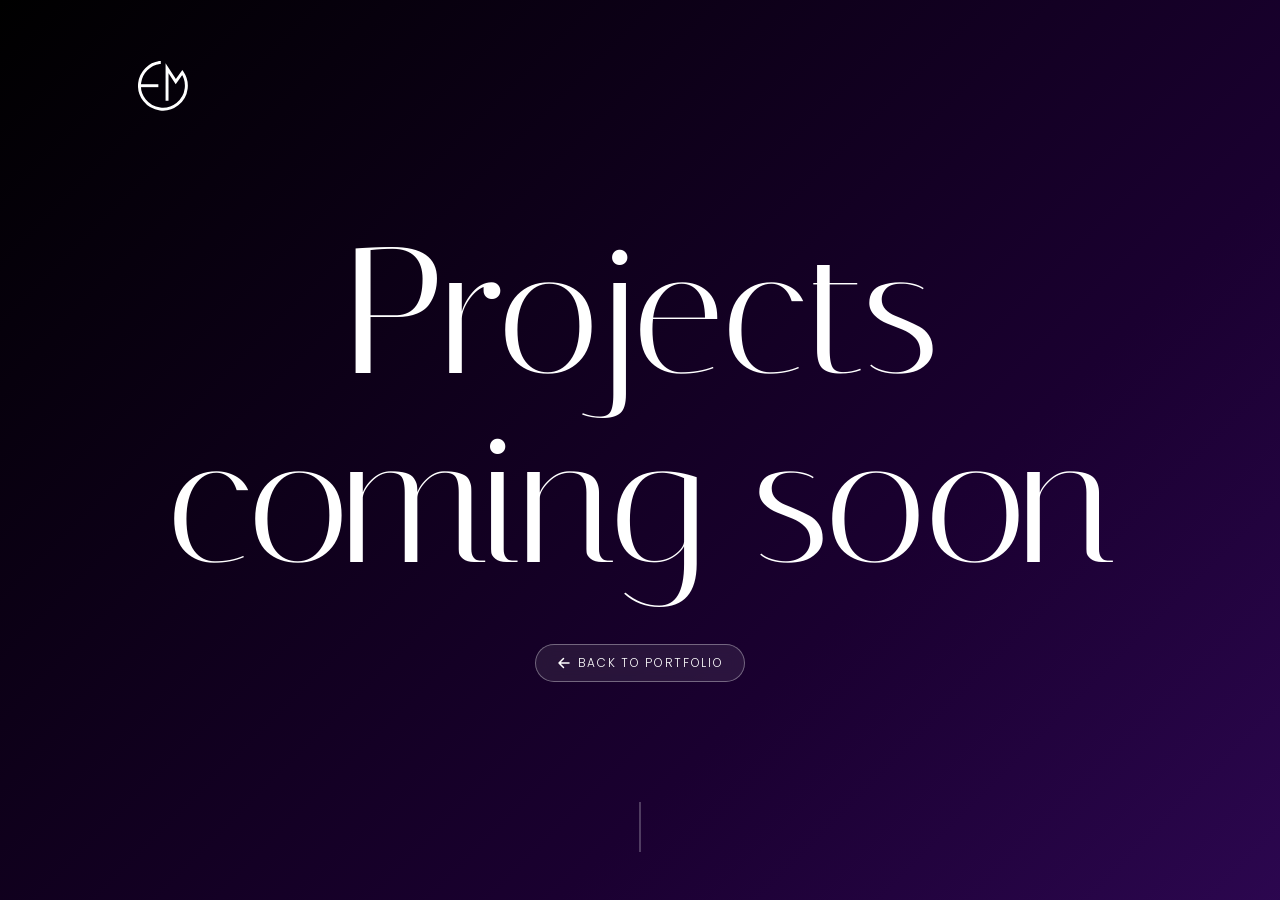
<file: coming-soon.html>
<!DOCTYPE html>
<html lang="en">
<head>
  <meta charset="UTF-8">
  <meta name="viewport" content="width=device-width, initial-scale=1.0">
  <title>Emily McBurney</title>
  <link rel="preconnect" href="https://fonts.googleapis.com">
  <link rel="preconnect" href="https://fonts.gstatic.com" crossorigin>
  <link href="https://fonts.googleapis.com/css2?family=Italiana&family=Poppins:wght@300;400&display=swap" rel="stylesheet">
  <style>
    *, *::before, *::after { box-sizing: border-box; margin: 0; padding: 0; }

    @keyframes gradientShift {
      0%   { background-position: 0% 50%; }
      50%  { background-position: 100% 50%; }
      100% { background-position: 0% 50%; }
    }

    @keyframes fadeSlideUp {
      from { opacity: 0; transform: translate3d(0, 60px, 0); }
      to   { opacity: 1; transform: translate3d(0, 0, 0); }
    }

    @keyframes fadeIn {
      from { opacity: 0; }
      to   { opacity: 1; }
    }

    @keyframes scrollLine {
      0%   { transform: translateY(0%);   opacity: 1; }
      60%  { transform: translateY(100%); opacity: 0; }
      61%  { transform: translateY(-100%); opacity: 0; }
      100% { transform: translateY(0%);   opacity: 1; }
    }

    body {
      background: linear-gradient(135deg, #000000, #1a0030, #3d0d6e, #7b1fa2, #c2185b, #1a0030, #000000);
      background-size: 400% 400%;
      animation: gradientShift 12s ease infinite;
      color: #fff;
      font-family: 'Poppins', sans-serif;
      font-weight: 300;
      min-height: 100vh;
      display: flex;
      flex-direction: column;
      align-items: center;
      justify-content: center;
      overflow: hidden;
    }

    .logo {
      position: fixed;
      top: clamp(1rem, 4vw, 50px);
      left: clamp(1.5rem, 8.8em, 10vw);
      text-decoration: none;
      color: #fff;
      line-height: 0;
      display: block;
      width: 70px;
      padding: 11px 10px 10px;
      border-radius: 90px;
      overflow: visible;
      opacity: 0;
      animation: fadeIn 0.8s ease 0.2s forwards;
    }
    .logo svg {
      width: 50px;
      height: 50px;
      display: block;
    }

    .back-btn {
      display: inline-flex;
      align-items: center;
      gap: 0.6em;
      margin-top: 3rem;
      padding: 0.75em 1.75em;
      border: 1px solid rgba(255,255,255,0.35);
      border-radius: 100px;
      font-family: 'Poppins', sans-serif;
      font-size: 0.75rem;
      font-weight: 300;
      letter-spacing: 0.14em;
      text-transform: uppercase;
      color: #fff;
      text-decoration: none;
      backdrop-filter: blur(8px);
      background: rgba(255,255,255,0.08);
      transition: background 0.25s, border-color 0.25s;
      opacity: 0;
      animation: fadeIn 0.8s ease 0.85s forwards;
    }
    .back-btn:hover {
      background: rgba(255,255,255,0.18);
      border-color: rgba(255,255,255,0.7);
    }
    .back-btn svg {
      width: 14px;
      height: 14px;
      flex-shrink: 0;
    }

    .content {
      text-align: center;
      padding: 2rem;
    }

    /* Clip each line so it slides up into view */
    .line-wrap {
      overflow: hidden;
      display: block;
      padding-bottom: 0.15em;
      margin-bottom: -0.15em;
    }

    h1 {
      font-family: 'Italiana', sans-serif;
      font-weight: 400;
      font-size: clamp(3rem, 15vw, 180px);
      line-height: 1.05;
      letter-spacing: -0.01em;
    }

    h1 .l1 {
      display: block;
      opacity: 0;
      transform: translate3d(0, 100%, 0);
      animation: fadeSlideUp 1s cubic-bezier(0.16, 1, 0.3, 1) 0.3s forwards;
    }
    h1 .l2 {
      display: block;
      opacity: 0;
      transform: translate3d(0, 100%, 0);
      animation: fadeSlideUp 1s cubic-bezier(0.16, 1, 0.3, 1) 0.55s forwards;
    }

    /* Scroll indicator */
    .scroll-indicator {
      position: fixed;
      bottom: 3rem;
      left: 50%;
      transform: translateX(-50%);
      display: flex;
      flex-direction: column;
      align-items: center;
      gap: 0.5rem;
      opacity: 0;
      animation: fadeIn 1s ease 1.2s forwards;
    }
    .scroll-text {
      font-size: 0.65rem;
      letter-spacing: 0.2em;
      text-transform: uppercase;
      color: rgba(255,255,255,0.4);
    }
    .scroll-line-wrap {
      width: 1px;
      height: 50px;
      background: rgba(255,255,255,0.15);
      overflow: hidden;
      position: relative;
    }
    .scroll-line-inner {
      position: absolute;
      top: 0; left: 0;
      width: 100%;
      height: 100%;
      background: rgba(255,255,255,0.7);
      animation: scrollLine 2s ease-in-out 1.5s infinite;
    }
  </style>
</head>
<body>
  <a href="index.html" class="logo" aria-label="home">
    <svg viewBox="0 0 68 68" fill="none" xmlns="http://www.w3.org/2000/svg" width="40" height="40">
      <path d="M31.0003 2.01C29.4903 1.99 29.8003 1.97 28.3403 2.18" stroke="currentColor" stroke-width="4" stroke-miterlimit="10"></path>
      <path d="M29.4305 2C15.4805 3.96 4.03047 15.07 2.24047 29.72C0.100466 47.2 12.5405 63.1 30.0205 65.23C47.5005 67.36 63.4005 54.92 65.5405 37.44C66.5105 29.47 64.4505 21.82 60.2705 15.66L51.3605 28.1L39.5005 9.75V54" stroke="currentColor" stroke-width="4" stroke-miterlimit="10"></path>
      <path d="M1.99023 33.58H27.6702" stroke="currentColor" stroke-width="4" stroke-miterlimit="10"></path>
    </svg>
  </a>

  <div class="content">
    <h1>
      <span class="line-wrap"><span class="l1">Projects</span></span>
      <span class="line-wrap"><span class="l2">coming soon</span></span>
    </h1>
    <a href="index.html" class="back-btn">
      <svg viewBox="0 0 14 14" fill="none" xmlns="http://www.w3.org/2000/svg">
        <path d="M12 7H2M2 7L6.5 2.5M2 7L6.5 11.5" stroke="currentColor" stroke-width="1.5" stroke-linecap="round" stroke-linejoin="round"/>
      </svg>
      Back to portfolio
    </a>
  </div>

  <div class="scroll-indicator">
    <div class="scroll-line-wrap"><div class="scroll-line-inner"></div></div>
  </div>
</body>
</html>
</file>
